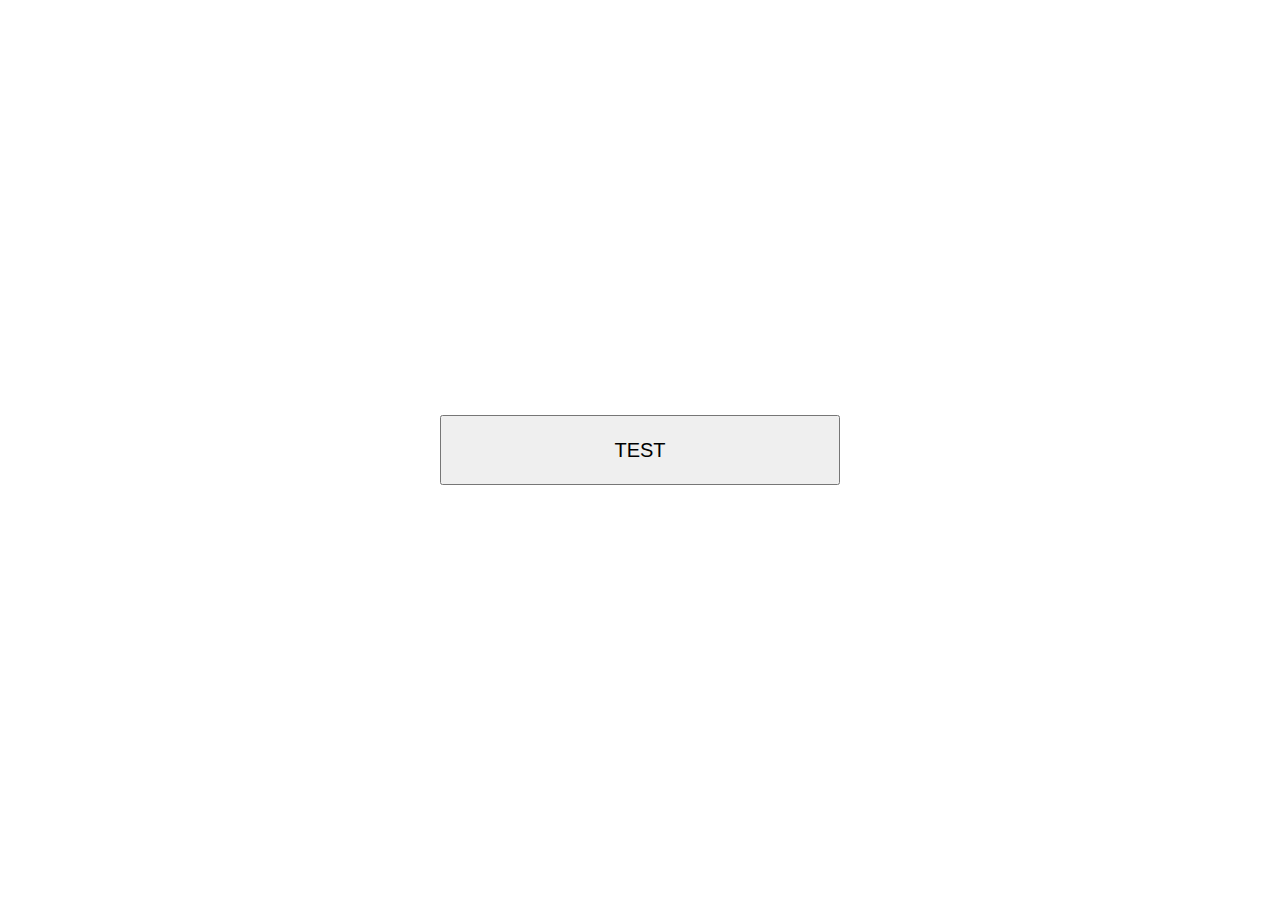
<file: sample-vibration/index.html>
<!DOCTYPE html>
<html lang="en">
<head>
	<meta charset="UTF-8">
	<title>Vibration Test</title>
	<meta http-equiv=X-UA-Compatible content="IE=edge">
	<meta name="viewport"
	      content="width=device-width,initial-scale=1.0,minimum-scale=1.0,maximum-scale=1.0,user-scalable=no">
	<style>
		#vibr {
			position: fixed;
			height: 70px;
			width: 400px;
			font-size: 20px;
			top: calc(50vh - 35px);
			left: calc(50vw - 200px);
		}
	</style>
</head>
<body>

<div>
<button id="vibr">TEST</button>
</div>

<script>
	window.vibr.addEventListener('click', function () {
		if ('vibrate' in navigator) {
			navigator.vibrate([100,30,100,30,100,30,1000,30,1000,30,100,30,100,30,100]);
		}
	});


</script>


</body>
</html>
</file>
